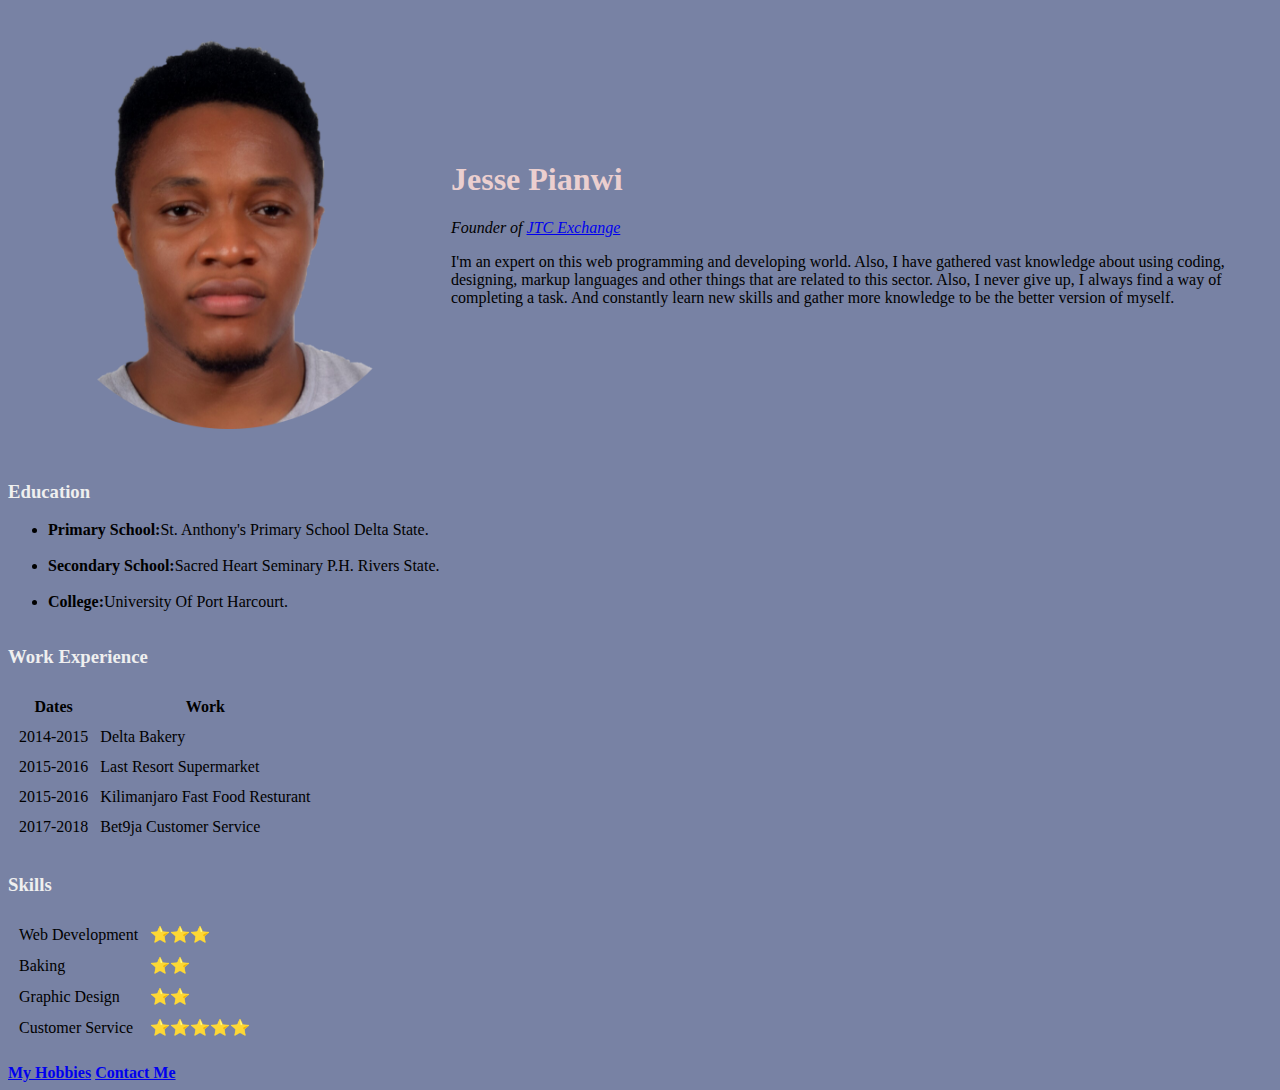
<file: index.html>
<!DOCTYPE html>
<html lang="en">
<head>
    <meta charset="UTF-8">
    <meta http-equiv="X-UA-Compatible" content="IE=edge">
    <meta name="viewport" content="width=device-width, initial-scale=1.0">
    <title>Jhaycee's Personal Site</title>
    <link rel="stylesheet" href="personalproject.css">

    <style>
        image{
            background-color: #F0F0F0;
        }
    </style>
</head>
<body>
    <table cellspacing="20" >
        <tr>
            <td><img  src="Image3/Jhay-modified.png" alt="Jhay pix" width="400"></td>
            <td> <h1>Jesse Pianwi</h1>
                <p><em>Founder of <a href="https://www.google.com/">JTC Exchange</a> </em></p>
                <p>I'm an expert on this web programming and developing world. 
                     Also, I have gathered vast knowledge about using coding, designing,
                    markup languages and other things that are related to this sector. Also,
                    I never give up, I always find a way of completing a task. And constantly learn new skills
                    and gather more knowledge to be the better version of myself.</p></td>
        </tr>
    </table>
    
   
    <hr>
    <h3>Education</h3>
   <ul>
       <li> <strong>Primary School:</strong>St. Anthony's Primary School Delta State.</li>
       <br>
       <li> <strong>Secondary School:</strong>Sacred Heart Seminary P.H. Rivers State.</li>
       <br>
       <li> <strong>College:</strong>University Of Port Harcourt.</li>
   </ul>
  <hr>
   <h3>Work Experience</h3>
   <table cellspacing="10">
       <thead>
           <tr>
               <th>Dates</th>
               <th>Work</th>
           </tr>
       </thead>
       <tr>
           <td>2014-2015</td>
           <td>Delta Bakery</td>
       </tr>
       <tr>
           <td>2015-2016</td>
           <td>Last Resort Supermarket</td>
       </tr>
       <tr>
           <td>2015-2016</td>
           <td>Kilimanjaro Fast Food Resturant</td>
       </tr>
       <tr>
           <td>2017-2018</td>
           <td>Bet9ja Customer Service</td>
       </tr>
   </table>
  <hr>
   <h3>Skills</h3>
   <table cellspacing="10">
       <tr>
           <td>Web Development</td>
           <td>⭐⭐⭐</td>
       </tr>
       <tr>
           <td>Baking</td>
           <td>⭐⭐</td>
       </tr>
       <tr>
           <td>Graphic Design</td>
           <td>⭐⭐</td>
       </tr>
       <tr>
           <td>Customer Service</td>
           <td>⭐⭐⭐⭐⭐</td>
       </tr>
   </table>
   <hr>
  <strong> <a href="hobbies.html">My Hobbies</a></strong>
<strong> <a href="contact.html">Contact Me</a> </strong>
</body>
</html>
</file>
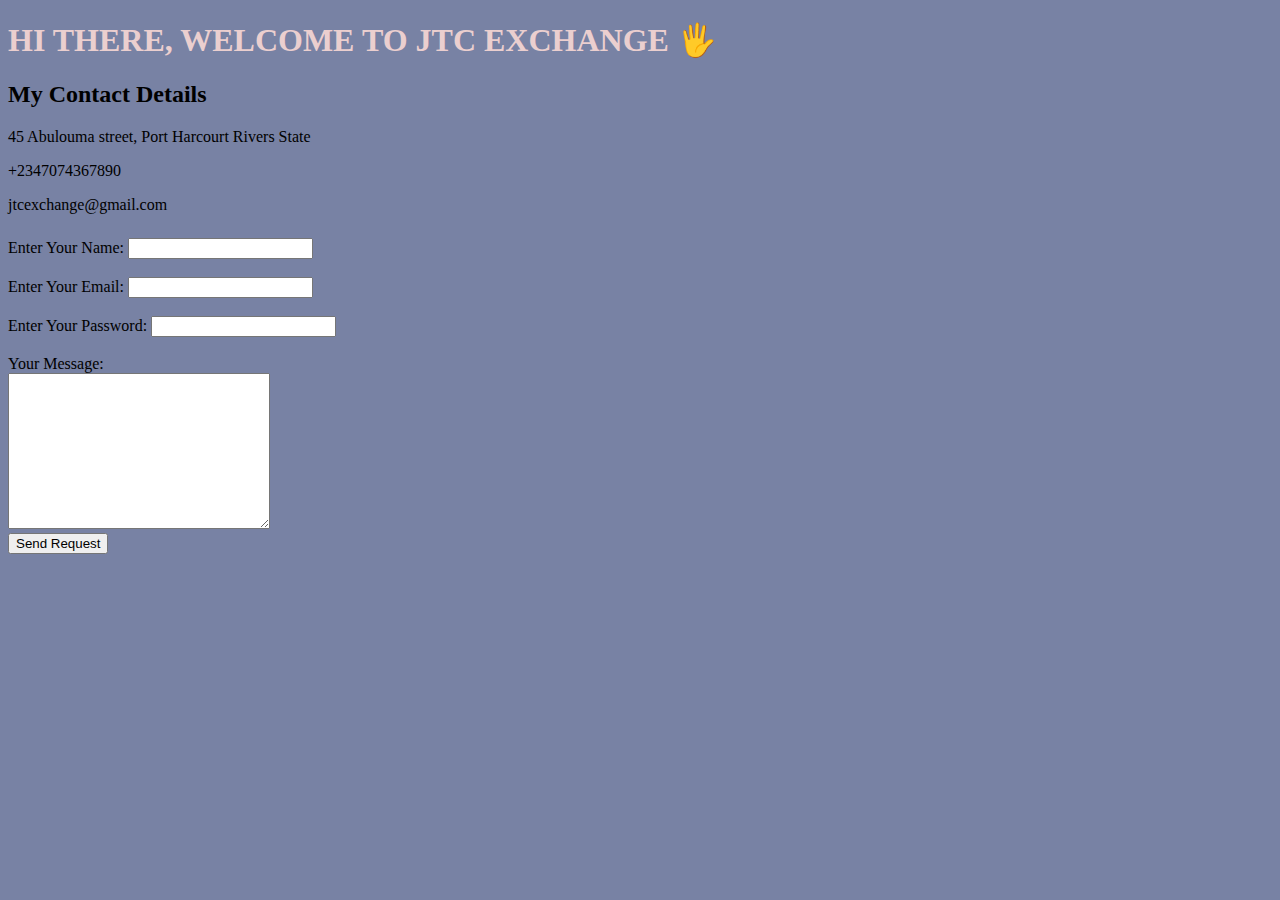
<file: contact.html>
<!DOCTYPE html>
<html lang="en">
<head>
    <meta charset="UTF-8">
    <meta http-equiv="X-UA-Compatible" content="IE=edge">
    <meta name="viewport" content="width=device-width, initial-scale=1.0">
    <title>Contact Me</title>
    <link rel="stylesheet" href="personalproject.css">
</head>
<body>
    <h1>HI THERE, WELCOME TO JTC EXCHANGE 🖐</h1>
    <h2>My Contact Details</h2>
    <p>45 Abulouma street, Port Harcourt Rivers State</p>
    <p>+2347074367890</p>
    <p>jtcexchange@gmail.com</p>
    <hr>
<form action="mailto:jessepianwi007@gmail.com" method="post" enctype="text/plain">
    <label for="name">Enter Your Name:</label>
    <input type="text"> <br><br>
    <label for="email">Enter Your Email:</label>
    <input type="email"> <br><br>
    <label for="password">Enter Your Password:</label>
    <input type="password"> <br><br>
    <label>Your Message:</label><br>
    <textarea name="your message" id="" cols="30" rows="10"></textarea><br>
    <input type="submit" value="Send Request">
</form>
</body>
</html>
</file>
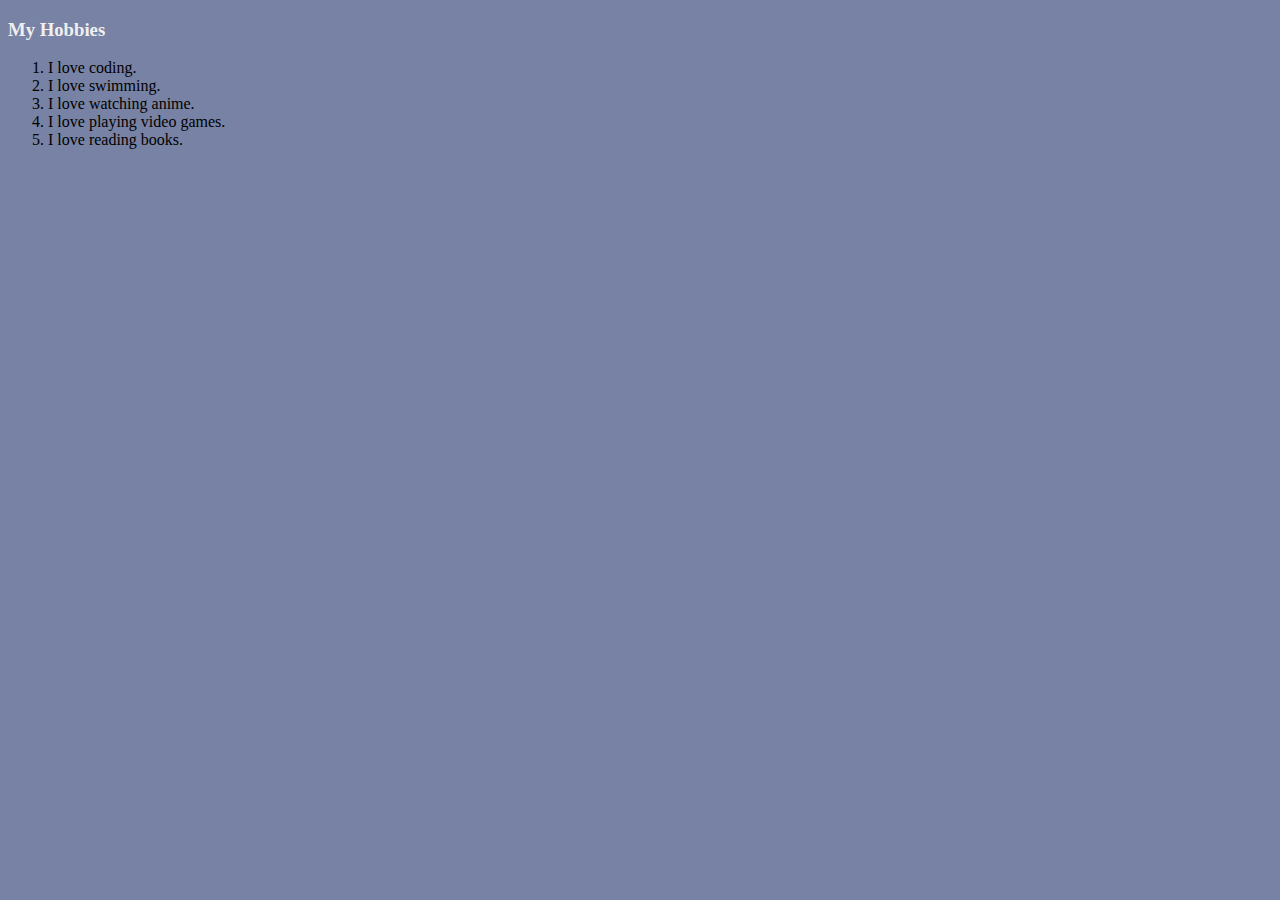
<file: hobbies.html>
<!DOCTYPE html>
<html lang="en">
<head>
    <meta charset="UTF-8">
    <meta http-equiv="X-UA-Compatible" content="IE=edge">
    <meta name="viewport" content="width=device-width, initial-scale=1.0">
    <title>My Hobbies</title>
    <link rel="stylesheet" href="personalproject.css">
</head>
<body>
    <h3>My Hobbies</h3>
    <ol>
        <li>I love coding.</li>
        <li>I love swimming.</li>
        <li>I love watching anime.</li>
        <li>I love playing video games.</li>
        <li>I love reading books.</li>
    </ol>
</body>
</html>
</file>
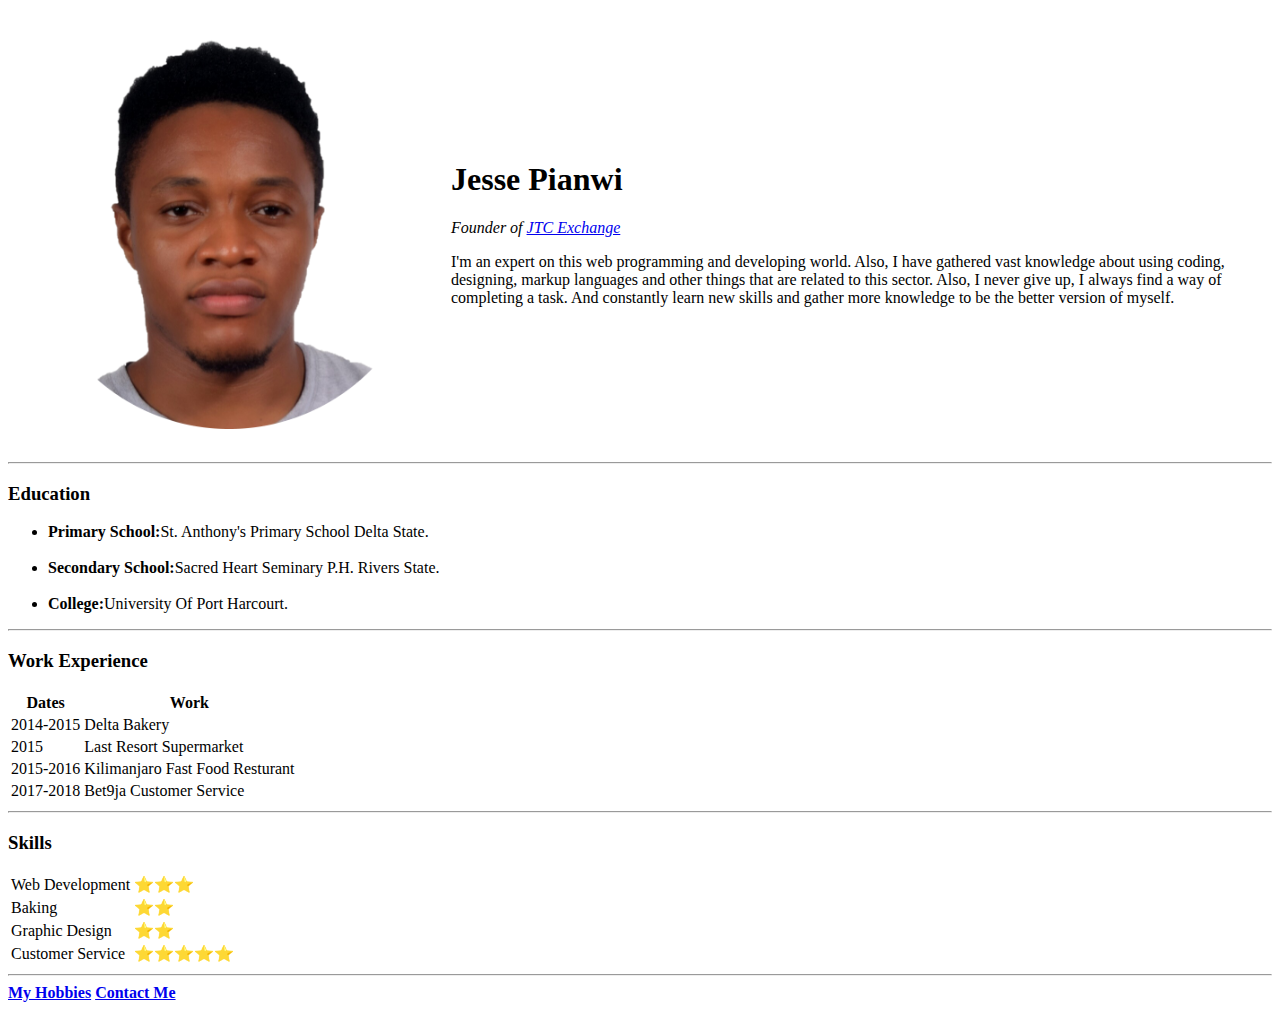
<file: index5.html>
<!DOCTYPE html>
<html lang="en">
<head>
    <meta charset="UTF-8">
    <meta http-equiv="X-UA-Compatible" content="IE=edge">
    <meta name="viewport" content="width=device-width, initial-scale=1.0">
    <title>Jhaycee's Personal Site</title>
</head>
<body>
    <table cellspacing="20" >
        <tr>
            <td><img  src="Image3/Jhay-modified.png" alt="Jhay pix" width="400"></td>
            <td> <h1>Jesse Pianwi</h1>
                <p><em>Founder of <a href="https://www.google.com/">JTC Exchange</a> </em></p>
                <p>I'm an expert on this web programming and developing world. 
                     Also, I have gathered vast knowledge about using coding, designing,
                    markup languages and other things that are related to this sector. Also,
                    I never give up, I always find a way of completing a task. And constantly learn new skills
                    and gather more knowledge to be the better version of myself.</p></td>
        </tr>
    </table>
    
   
    <hr>
    <h3>Education</h3>
   <ul>
       <li> <strong>Primary School:</strong>St. Anthony's Primary School Delta State.</li>
       <br>
       <li> <strong>Secondary School:</strong>Sacred Heart Seminary P.H. Rivers State.</li>
       <br>
       <li> <strong>College:</strong>University Of Port Harcourt.</li>
   </ul>
  <hr>
   <h3>Work Experience</h3>
   <table>
       <thead>
           <tr>
               <th>Dates</th>
               <th>Work</th>
           </tr>
       </thead>
       <tr>
           <td>2014-2015</td>
           <td>Delta Bakery</td>
       </tr>
       <tr>
           <td>2015</td>
           <td>Last Resort Supermarket</td>
       </tr>
       <tr>
           <td>2015-2016</td>
           <td>Kilimanjaro Fast Food Resturant</td>
       </tr>
       <tr>
           <td>2017-2018</td>
           <td>Bet9ja Customer Service</td>
       </tr>
   </table>
  <hr>
   <h3>Skills</h3>
   <table>
       <tr>
           <td>Web Development</td>
           <td>⭐⭐⭐</td>
       </tr>
       <tr>
           <td>Baking</td>
           <td>⭐⭐</td>
       </tr>
       <tr>
           <td>Graphic Design</td>
           <td>⭐⭐</td>
       </tr>
       <tr>
           <td>Customer Service</td>
           <td>⭐⭐⭐⭐⭐</td>
       </tr>
   </table>
   <hr>
  <strong> <a href="hobbies.html">My Hobbies</a></strong>
<strong> <a href="contact.html">Contact Me</a> </strong>
</body>
</html>
</file>
<file: personalproject.css>
h1{
    color: #ebcfcf;
}
h3{
    color: #EFEFEF;
}

 body{
    background-color: #7882A4;
    }
hr{
   border-style: none;
   border-top-style:
   border-color: grey;
   border-width: 5px;
   width: 5%;
 }
</file>
